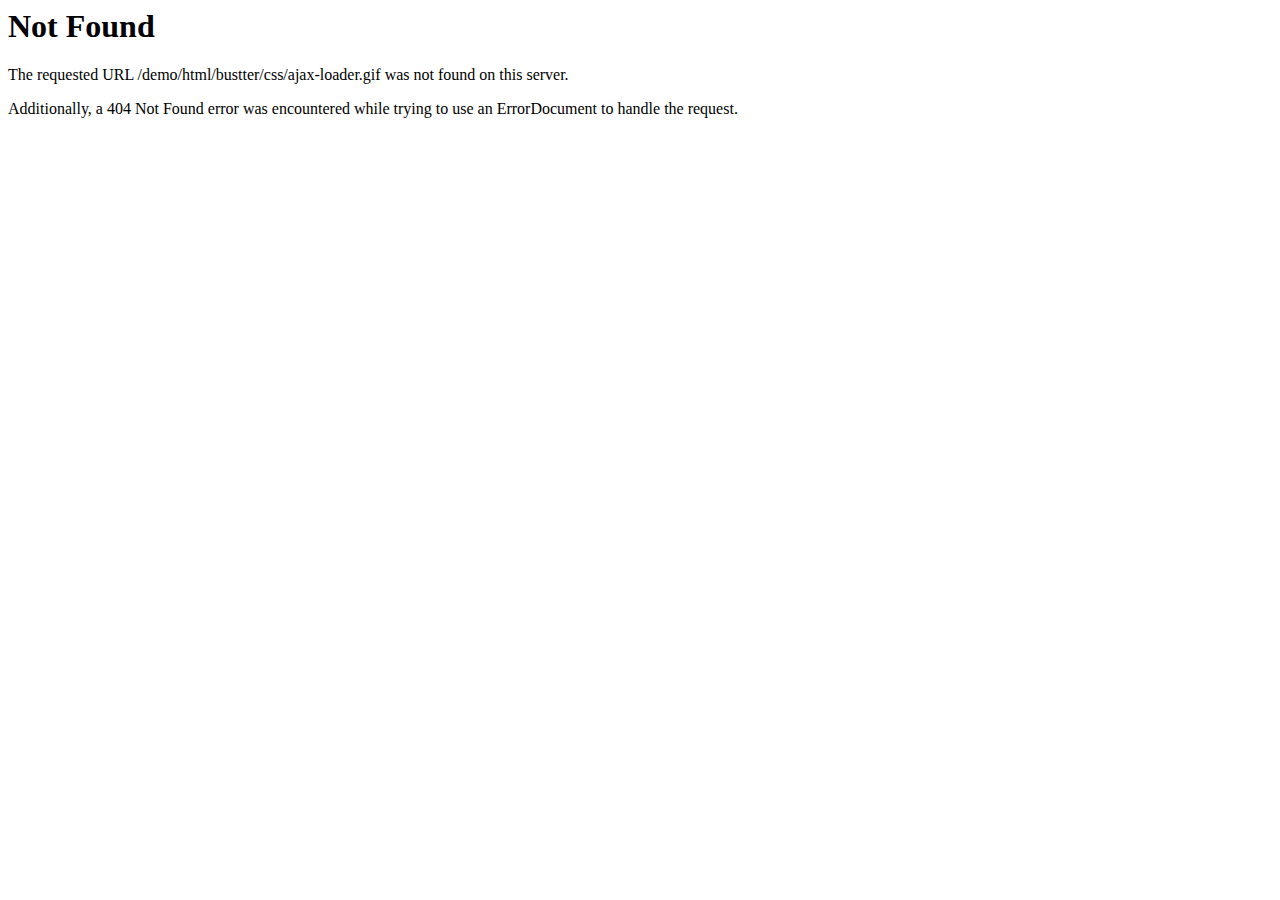
<file: static/css/ajax-loader.html>
<!DOCTYPE HTML PUBLIC "-//IETF//DTD HTML 2.0//EN">
<html><head>
<title>404 Not Found</title>
</head><body>
<h1>Not Found</h1>
<p>The requested URL /demo/html/bustter/css/ajax-loader.gif was not found on this server.</p>
<p>Additionally, a 404 Not Found
error was encountered while trying to use an ErrorDocument to handle the request.</p>
</body></html>
</file>
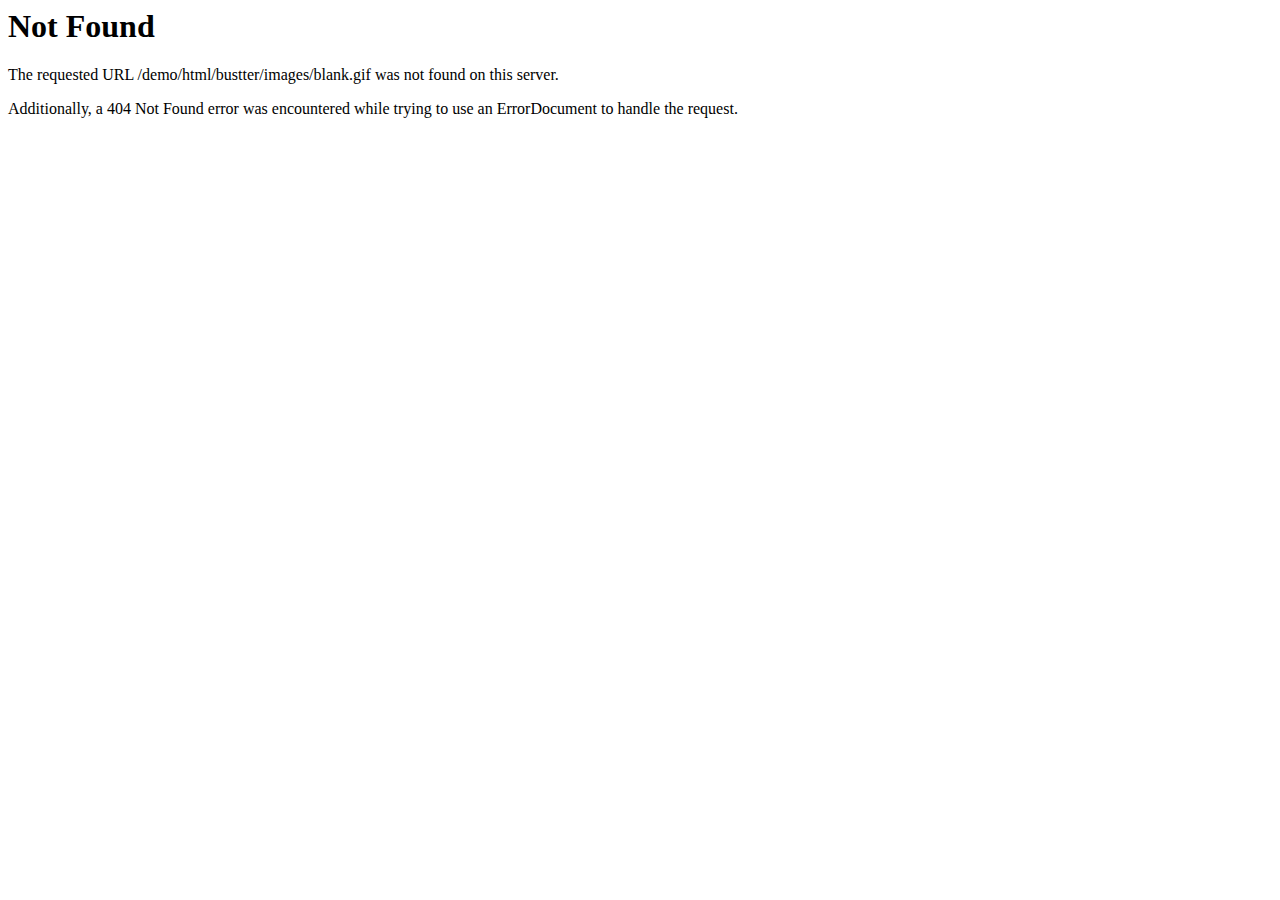
<file: static/images/blank.html>
<!DOCTYPE HTML PUBLIC "-//IETF//DTD HTML 2.0//EN">
<html><head>
<title>404 Not Found</title>
</head><body>
<h1>Not Found</h1>
<p>The requested URL /demo/html/bustter/images/blank.gif was not found on this server.</p>
<p>Additionally, a 404 Not Found
error was encountered while trying to use an ErrorDocument to handle the request.</p>
</body></html>
</file>
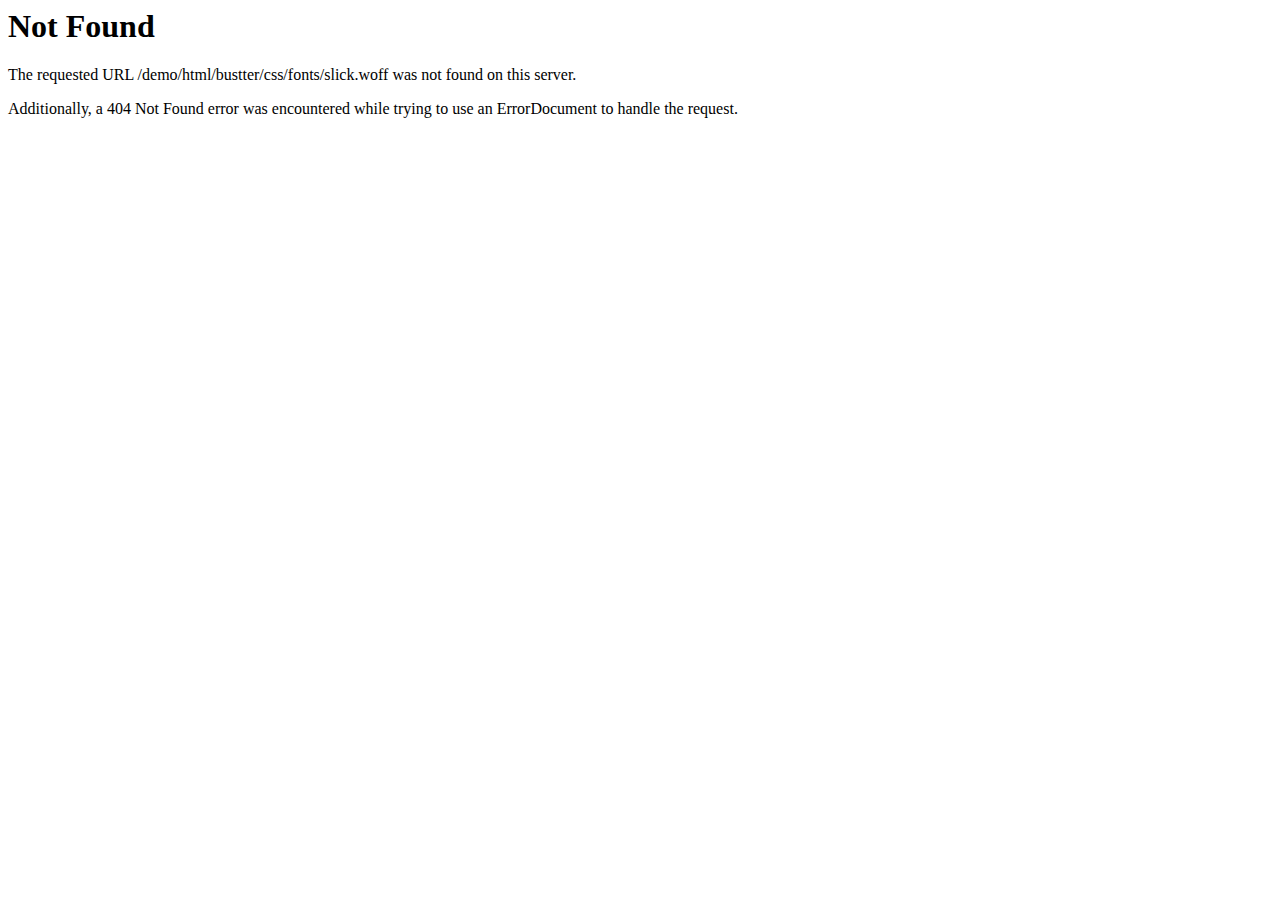
<file: static/css/fonts/slick-2.html>
<!DOCTYPE HTML PUBLIC "-//IETF//DTD HTML 2.0//EN">
<html><head>
<title>404 Not Found</title>
</head><body>
<h1>Not Found</h1>
<p>The requested URL /demo/html/bustter/css/fonts/slick.woff was not found on this server.</p>
<p>Additionally, a 404 Not Found
error was encountered while trying to use an ErrorDocument to handle the request.</p>
</body></html>
</file>
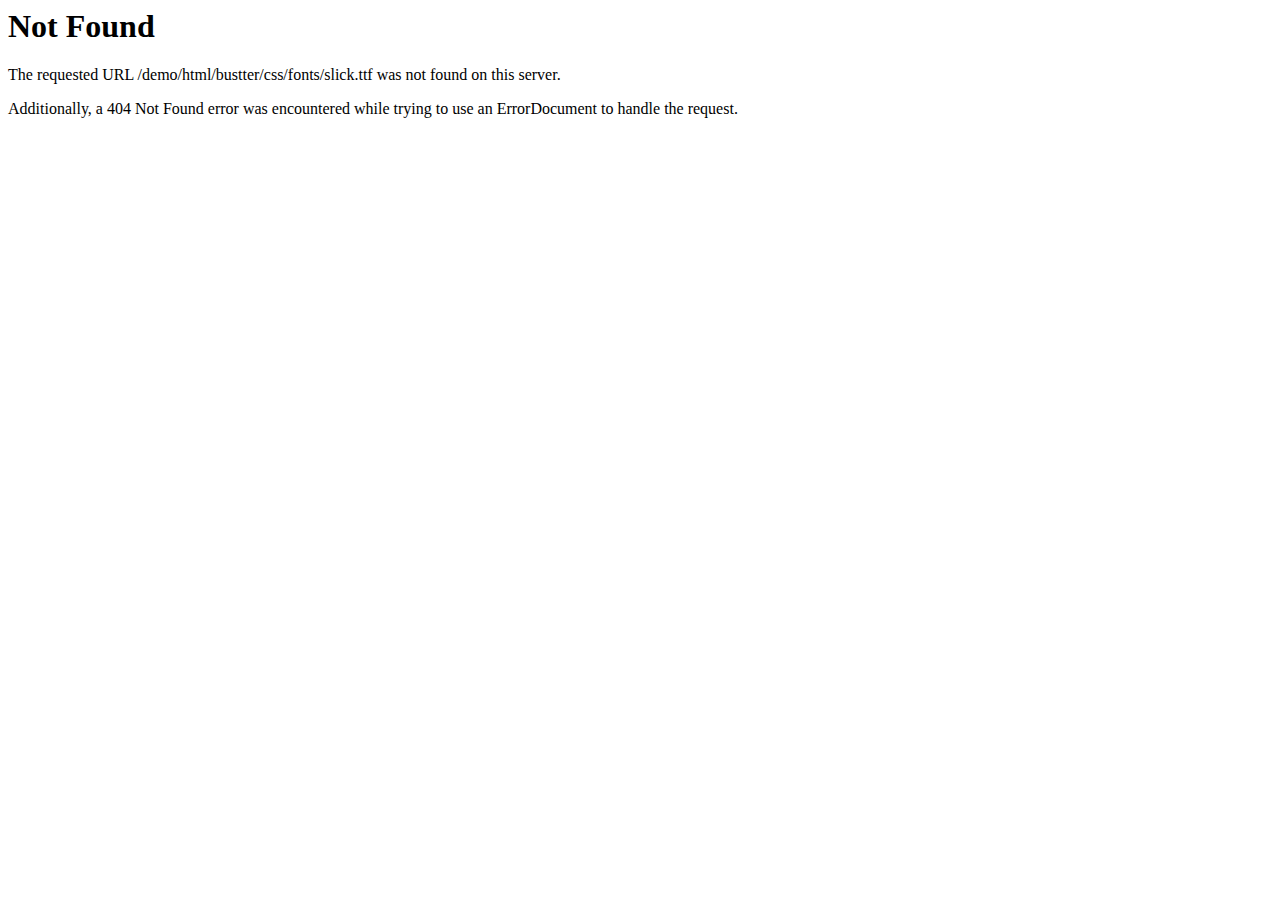
<file: static/css/fonts/slick-3.html>
<!DOCTYPE HTML PUBLIC "-//IETF//DTD HTML 2.0//EN">
<html><head>
<title>404 Not Found</title>
</head><body>
<h1>Not Found</h1>
<p>The requested URL /demo/html/bustter/css/fonts/slick.ttf was not found on this server.</p>
<p>Additionally, a 404 Not Found
error was encountered while trying to use an ErrorDocument to handle the request.</p>
</body></html>
</file>
